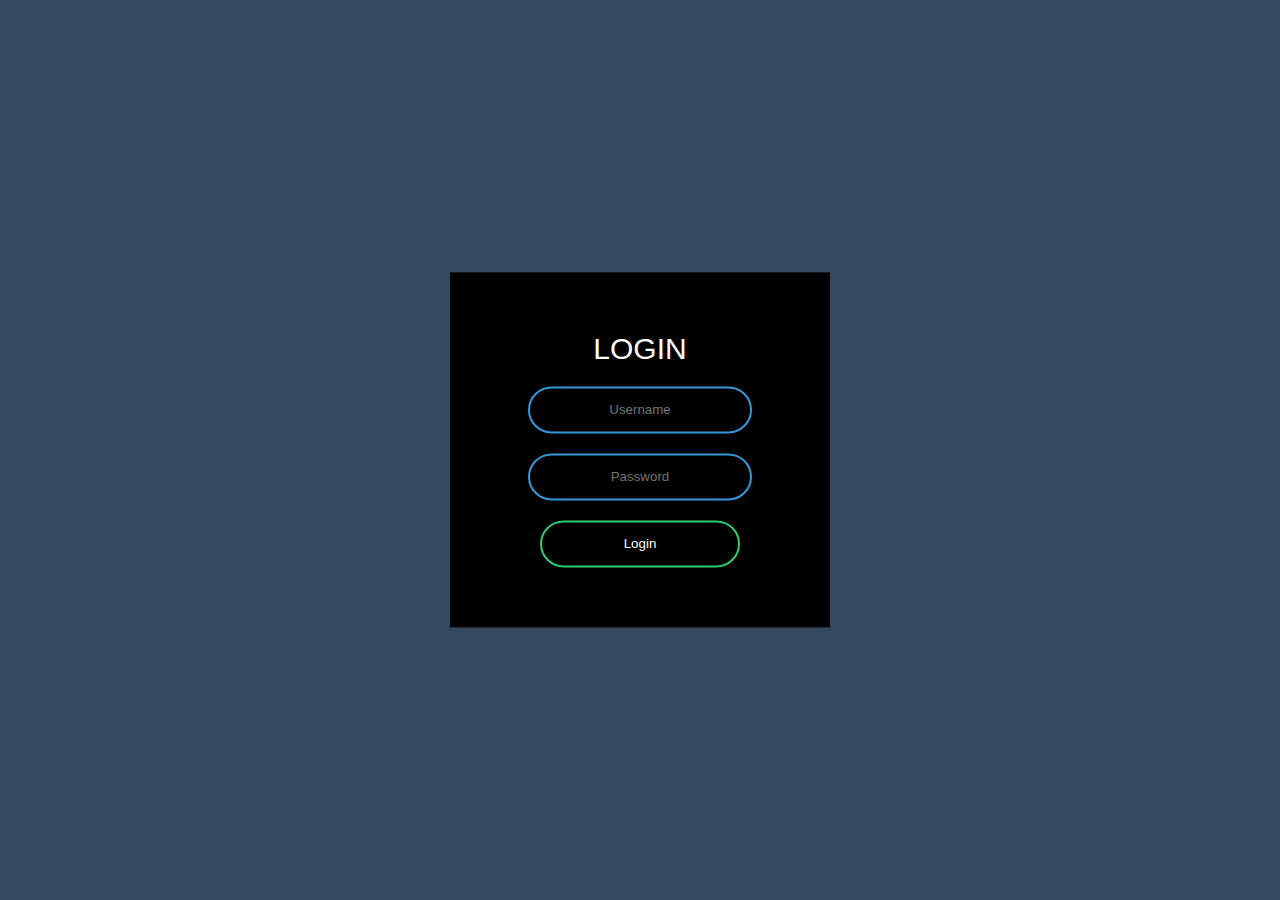
<file: special-form/index.html>
<!DOCTYPE html>
<html lang="en">
<head>
    <meta charset="UTF-8">
    <meta http-equiv="X-UA-Compatible" content="IE=edge">
    <meta name="viewport" content="width=device-width, initial-scale=1.0">
    <title>form</title>
    <link rel="stylesheet" href="style.css">
</head>
<body>
    <form class="box" action="" method="post">
        <h1>Login</h1>
        <input type="text" name="" placeholder="Username">
        <input type="password" name="" placeholder="Password">
        <input type="submit" name="" value="Login">
        
    </form>
</body>
</html>
</file>
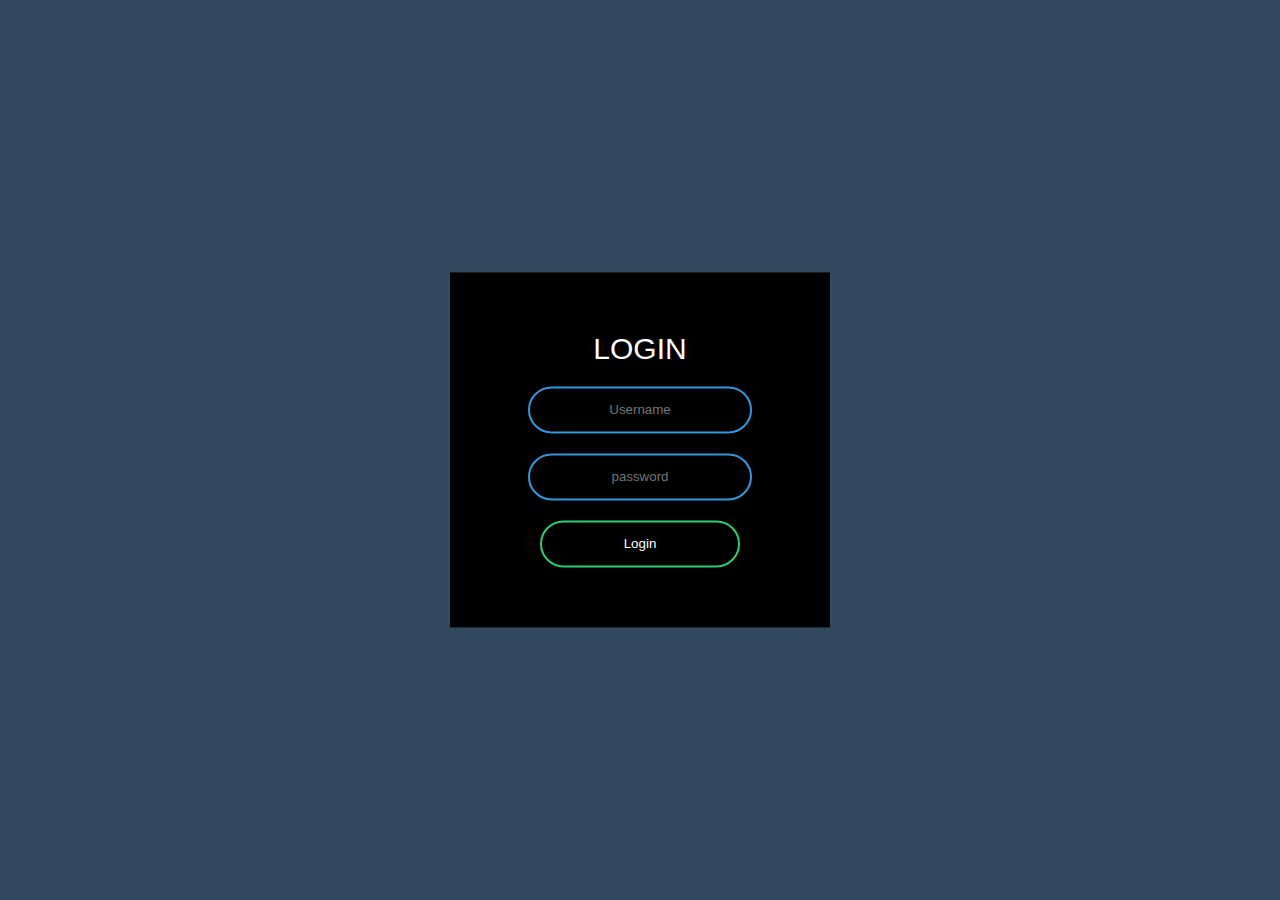
<file: special-form/form.html>
<!DOCTYPE html>
<html lang="en">
<head>
    <meta charset="UTF-8">
    <meta http-equiv="X-UA-Compatible" content="IE=edge">
    <meta name="viewport" content="width=device-width, initial-scale=1.0">
    <title>Document</title>
    <style>
        body{
            margin: 0;
            padding: 0;
            font-family: sans-serif;
            background: #34495e;
        }
        .box{
            width: 300px;
            padding: 40px;
            position: absolute;
            font-size: 15px;
            background-color: black;
            transform: translate(-50%, -50%);
            left: 50%;
            top: 50%;
            text-align: center;
        }

        .box h1{
            color: white;
            text-transform: uppercase;
            font-weight: 500;

        }
        .box input[type = "text"], .box input[type = "password"]{
            border: 0;
            background: none;
            display: block;
            margin: 20px auto;
            outline: none;
            text-align: center;
            padding: 14px 10px;
            width: 200px;
            border: 2px solid #3498db;
            color: white;
            border-radius: 26px;
            transition: 0.25s;
        }
        .box input[type = "text"]:focus, .box input[type = "password"]:focus{
            width: 280px;
            border-color: #2ecc71;
        } 
        .box input[type = "submit"]{
            border: 0;
            background: none;
            display: block;
            margin: 20px auto;
            outline: none;
            text-align: center;
            padding: 14px 40px;
            width: 200px;
            border: 2px solid #2ecc71;
            color: white;
            border-radius: 26px;
            transition: 0.25s;
            cursor: pointer;
        }
        .box input[type = "submit" ]:hover{
            background: #2ecc71;
        }
    </style>
</head>
<body>
<form class="box" action="" method="post">
    <h1>Login</h1>
    <input type="text" name="" placeholder="Username">
    <input type="password" name="" placeholder="password">
    <input type="submit" name="" value="Login">
</form>
</body>
</html>
</file>
<file: special-form/style.css>
body{
    margin: 0;
    padding: 0;
    font-family: sans-serif;
    background: #34495e;
}
.box{
    width: 300px;
    padding: 40px;
    position:absolute;
    font-size: 15px;
    /* color: white; */
    transform: translate(-50%, -50%);
    top: 50%;
    background-color: black;
    left: 50%;
    text-align: center;
}
.box h1{
    color: white;
    text-transform: uppercase;
    font-weight: 500;
}

.box input[type = "text"], .box input[type = "password"]{
    border: 0;
    /* color: white; */
    background: none;
    display: block;
    margin: 20px auto;
    text-align: center;
    border: 2px solid #3498db;
    padding: 14px 10px;
    width: 200px;
    outline: none;
    color: white;
    border-radius: 26px;
    transition: 0.25s;
}
.box input[type = "text"]:focus, .box input[type = "password"]:focus{
width: 280px;
border-color: #2ecc71;
}

.box input[type = "submit"]{
   border: 0;
    background: none;
    display: block;
    margin: 20px auto;
    text-align: center;
    border: 2px solid #2ecc71;
    padding: 14px 40px;
    width: 200px;
    outline: none;
    color: white;
    border-radius: 26px;
    transition: 0.25s;
    cursor: pointer;
}
.box input[type = "submit"]:hover{
    background:#2ecc71 ;
}
</file>
